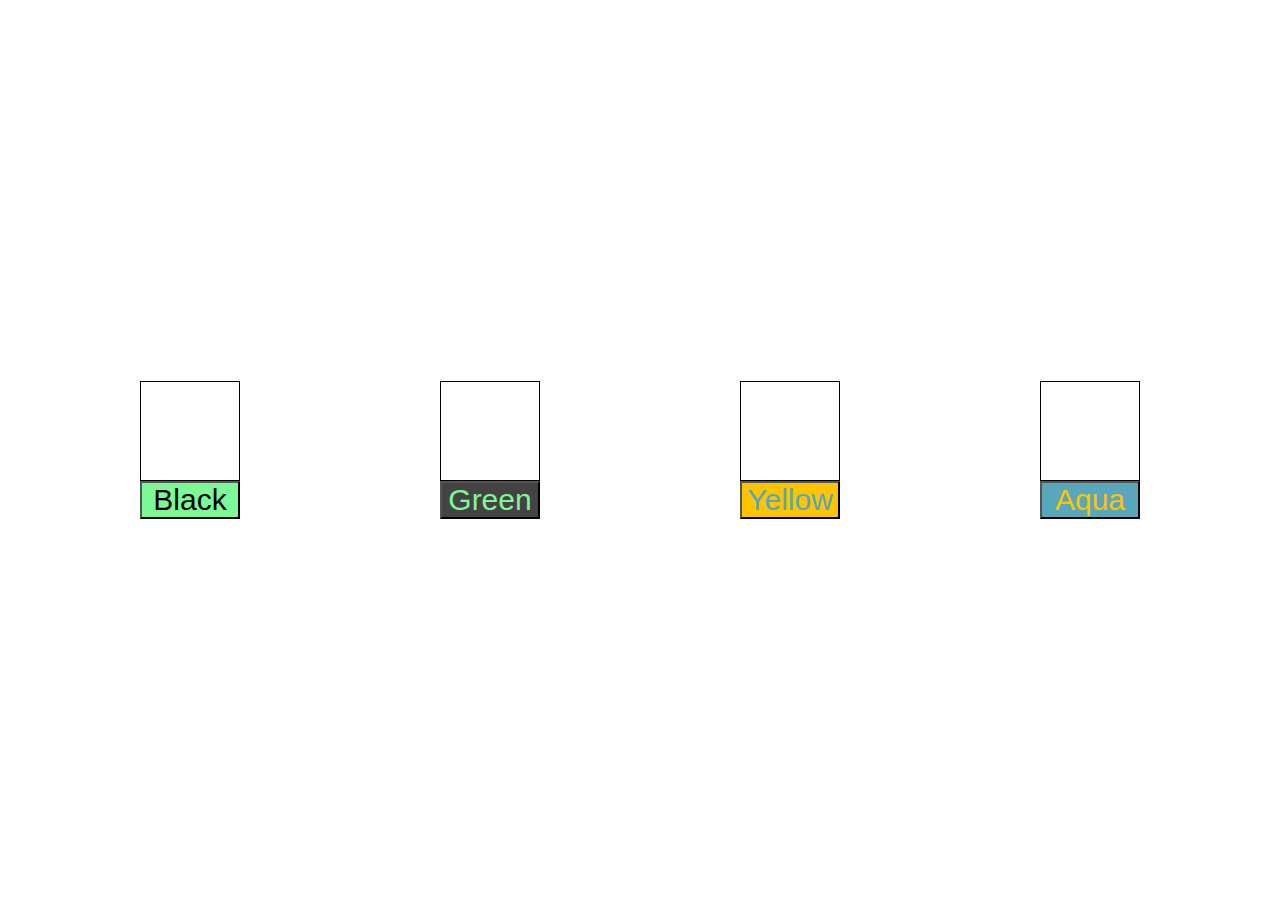
<file: first-task/index.html>
<!doctype html>
<html lang="en">
<head>
    <meta charset="UTF-8">
    <meta name="viewport"
          content="width=device-width, user-scalable=no, initial-scale=1.0, maximum-scale=1.0, minimum-scale=1.0">
    <meta http-equiv="X-UA-Compatible" content="ie=edge">
    <link rel="stylesheet" href="./assets/css/style.css">
    <title>Document</title>
</head>
<body>
<div class="container">
        <div class="container__inner">
            <div class="box black"></div>
            <button class="container__inner-btn first" data-color="black">Black</button>
        </div>
        <div class="container__inner">
            <div class="box green"></div>
            <button class="container__inner-btn second" data-color="green">Green</button>
        </div>
        <div class="container__inner">
            <div class="box yellow"></div>
            <button class="container__inner-btn third"  data-color="yellow">Yellow</button>
        </div>
        <div class="container__inner">
            <div class="box aqua"></div>
            <button class="container__inner-btn fourth" data-color="aqua">Aqua</button>
        </div>
</div>
<script src="./js/index.js"></script>
</body>
</html>
</file>
<file: first-task/assets/css/style.css>
* {
  margin: 0;
  padding: 0;
  box-sizing: border-box;
}

.container {
  width: 100vw;
  height: 100vh;
  display: flex;
  justify-content: center;
  align-items: center;
}
.container__inner {
  width: 300px;
  height: 50%;
  display: flex;
  justify-content: center;
  align-items: center;
  flex-direction: column;
}
.container__inner .box {
  width: 100px;
  height: 100px;
  border: 1px solid black;
}
.container__inner button {
  font-size: 30px;
  width: 100px;
}
.container__inner .first {
  background-color: #7cf896;
  color: #000000;
  transition: 0.3s linear all;
}
.container__inner .first:hover {
  cursor: pointer;
  color: #7cf896;
  background-color: #000000;
}
.container__inner .second {
  background-color: #444242;
  color: #7cf896;
  transition: 0.3s linear all;
}
.container__inner .second:hover {
  cursor: pointer;
  background-color: #7cf896;
  color: #444242;
}
.container__inner .third {
  background-color: #ffc400;
  color: #59a7bb;
  transition: 0.3s linear all;
}
.container__inner .third:hover {
  cursor: pointer;
  background-color: #59a7bb;
  color: #ffc400;
}
.container__inner .fourth {
  background-color: #59a7bb;
  color: #ffc400;
  transition: 0.3s linear all;
}
.container__inner .fourth:hover {
  cursor: pointer;
  background-color: #ffc400;
  color: #59a7bb;
}

/*# sourceMappingURL=style.css.map */
</file>
